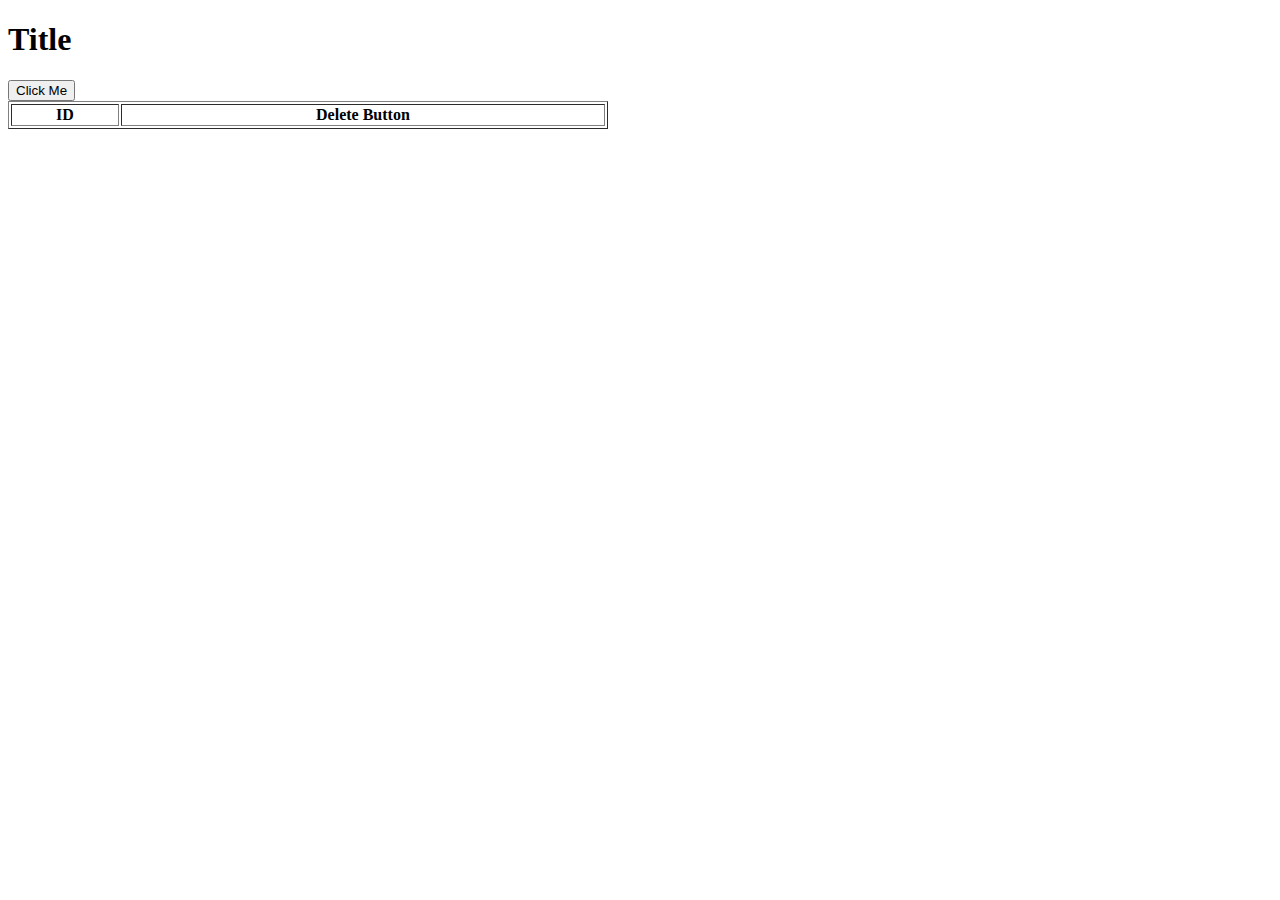
<file: index.html>
<!DOCTYPE html>
<html>

<head>
    <title>JS course</title>
</head>

<body>

    <h1 id="title">
        Title
    </h1>
    <table border="1" style="width: 600px" ; margin: 32px 0 32px 0;>
        <thead>
            <tr>
                <th>ID</th>
                <th>Delete Button</th>
            </tr>
        </thead>
        <tbody id="tbody">
        </tbody>
        <button type="button" onclick="clickMe();">
            Click Me
        </button>
</body>
<script>
    var numberCounter = 0
    var clickMe = function() {
        var tbody = document.getElementById("tbody");
        tbody.innerHTML = tbody.innerHTML + "<tr id='" + "tr_" + numberCounter + "'><td>" + numberCounter + "</td><td><button type='button' onclick='deleteRow(this);' data-row-id='" + numberCounter + "'>Delete</button></td></tr>";

        numberCounter++;
    }
    var deleteRow = function(event) {
        var number = event.getAttribute("data-row-id");
        var id = "tr_" + number;
        var tr = document.getElementById(id);
        tr.outerHTML = "";
    }

</script>

</html>
</file>
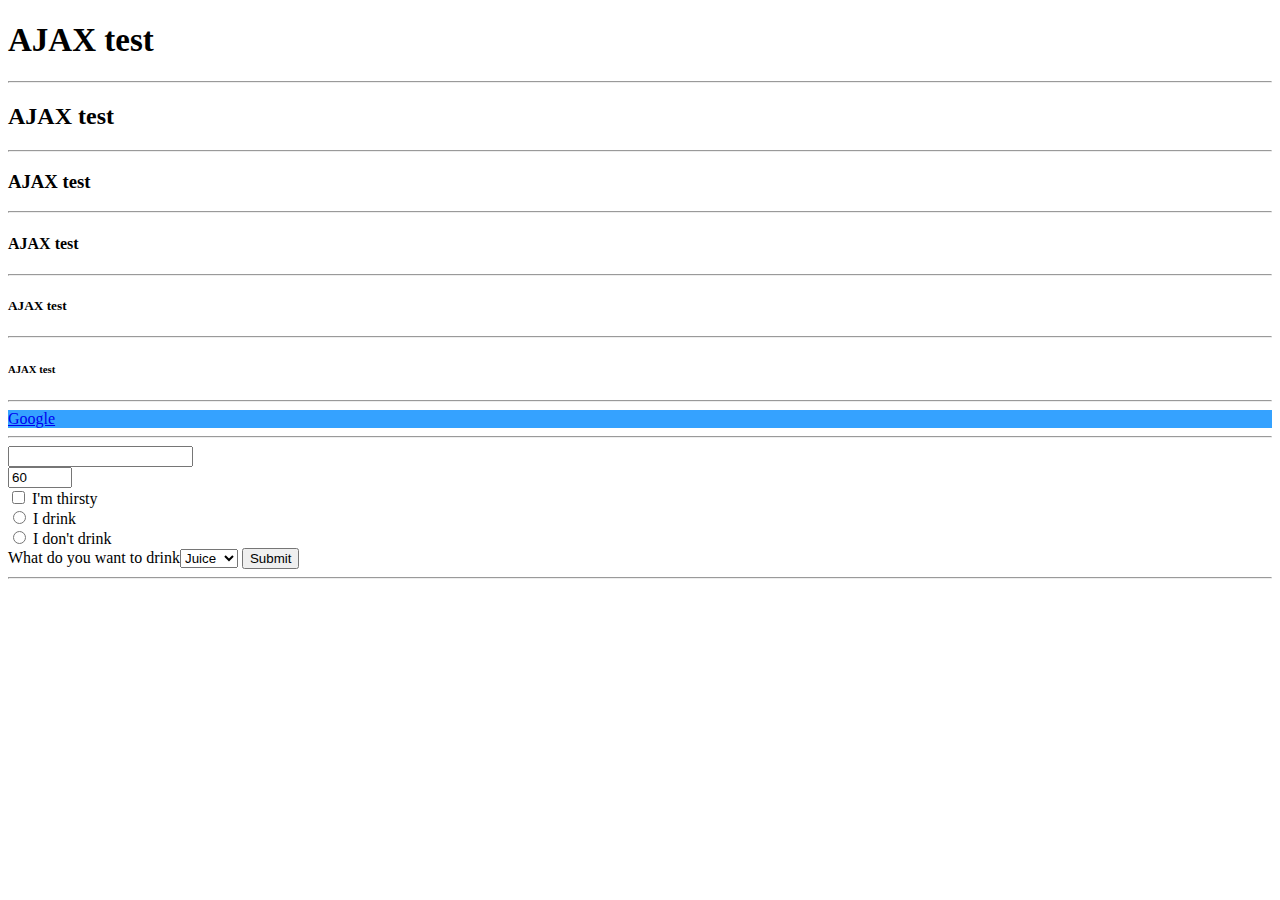
<file: myfisthtml.html>
<!DOCTYPE html>
<html>
   <head>
    <title>This is my first HTML file</title>
   </head>
   <body>
      <div id = 'test'>
          <h1 style="font-size: 33px">AJAX test<br /></h1>
          <hr>
          <h2>AJAX test<br /></h2>
          <hr>
          <h3>AJAX test<br /></h3>
          <hr>
          <h4>AJAX test<br /></h4>
          <hr>
          <h5>AJAX test<br /></h5>
          <hr>
          <h6>AJAX test<br /></h6>
          <hr>
      </div>
      <div style="background-color: rgb(53, 162, 255)">
         <a href="http://www.google.com" target="_blank">Google</a>
          
       </div>
       <hr>
       <div>
          <form method="get" action="search.html">
             <input type="search" name="title"> <br/>
             <input type="number" name="results_max" value="60" max="100" min="50" step="10"><br/>
             
             <label><input type="checkbox" name="thirsty" value="true"> I'm thirsty</label><br/>
              <label><input type="radio" name="drink" value="Milk"> I drink</label><br/>
             <label><input type="radio" name="drink" value="false"> I don't drink</label><br/>
             <label>
                 What do you want to drink<select name="to_drink">
                     <option>Juice</option>
                     <option>Water</option>
                     <option>Cola</option>
                     <option>Sprite</option>
                 </select>
             </label>
             
             <input type="submit"> <br/>
              
          </form>
           
       </div>
       <hr>
       
   </body>

    
</html>
</file>
